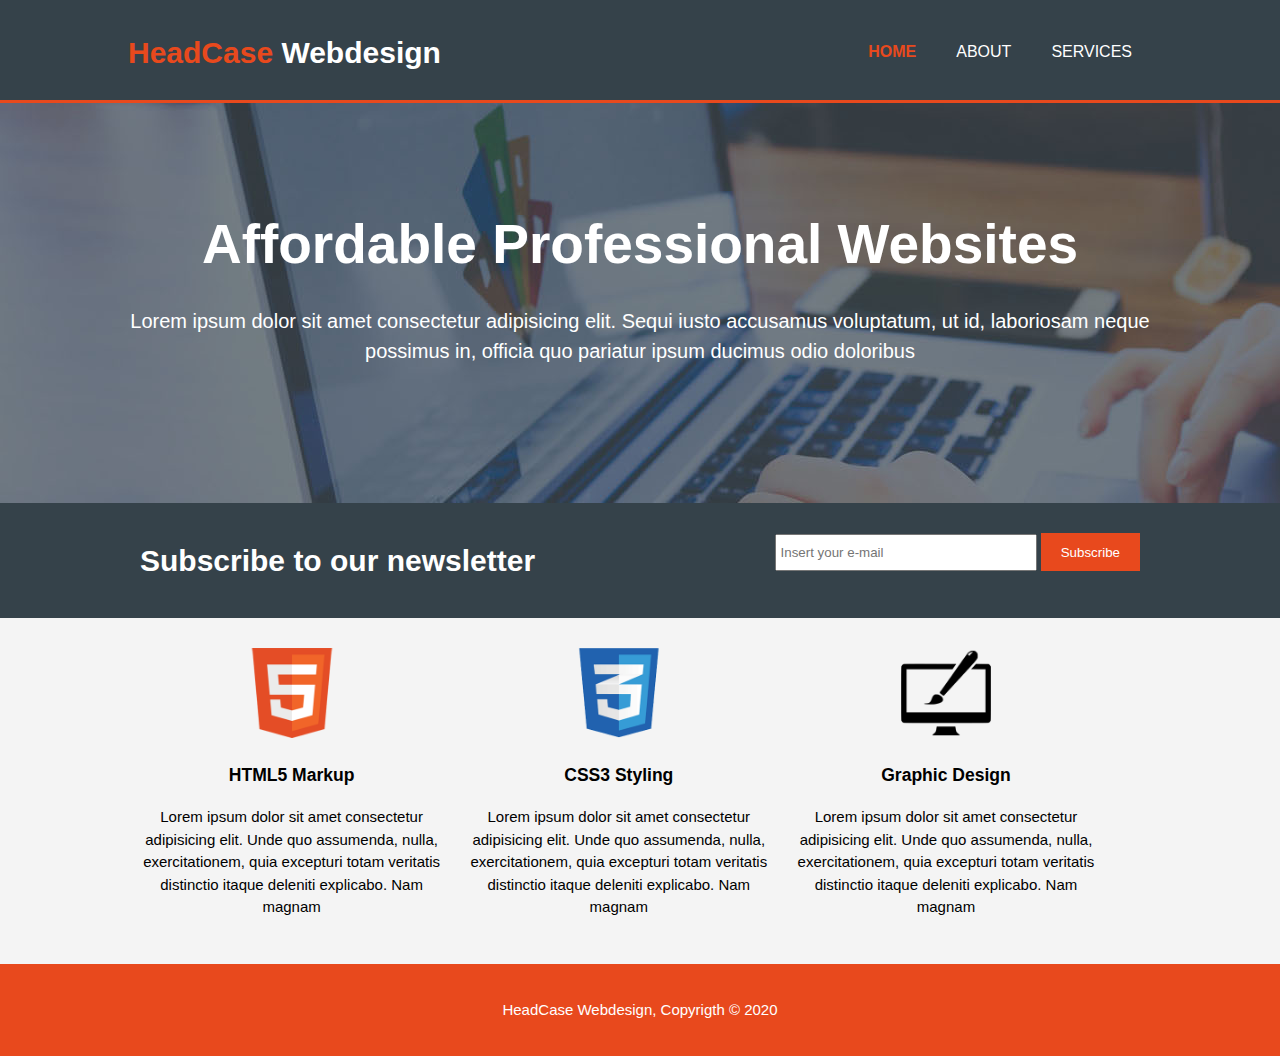
<file: index.html>
<!DOCTYPE html>
<html>

<head>
    <meta charset="utf-8">
    <meta name="viewport" content="width=device-width">
    <meta name="description" content="Affordable Websites for the masses">
    <meta name="keywords" content="web design, professional web designers">
    <meta name="Author" content="Ricardo Cardoso">
    <title>HeadCase Webdesign | Homepage</title>
    <link rel="stylesheet" href="./css/style.css">
</head>

<body>
    <header>
        <div class="container">
            <div id="branding">
                <h1><span class="highlight">HeadCase</span> Webdesign</h1>
            </div>
            <nav>
                <ul>
                    <li class="current"><a href="index.html">Home</a></li>
                    <li><a href="about.html">About</a></li>
                    <li><a href="services.html">Services</a></li>
                </ul>
            </nav>
        </div>
    </header>

    <section id="showcase">
        <div class="container">
            <h1>Affordable Professional Websites</h1>
            <p>Lorem ipsum dolor sit amet consectetur adipisicing elit. Sequi iusto accusamus voluptatum, ut id, laboriosam neque possimus in, officia quo pariatur ipsum ducimus odio doloribus</p>
        </div>
    </section>

    <section id="newsletter">
        <div class="container">
            <h1>Subscribe to our newsletter</h1>
            <form>
                <input type="email" placeholder="Insert your e-mail">
                <button type="submit" class="button_1">Subscribe</button>
            </form>
        </div>
    </section>

    <section id="boxes">
        <div class="container">
            <div class="box">
                <img src="./img/logo_html.png">
                <h3>HTML5 Markup</h3>
                <p>Lorem ipsum dolor sit amet consectetur adipisicing elit. Unde quo assumenda, nulla, exercitationem, quia excepturi totam veritatis distinctio itaque deleniti explicabo. Nam magnam </p>
            </div>
            <div class="box">
                <img src="./img/logo_css.png">
                <h3>CSS3 Styling</h3>
                <p>Lorem ipsum dolor sit amet consectetur adipisicing elit. Unde quo assumenda, nulla, exercitationem, quia excepturi totam veritatis distinctio itaque deleniti explicabo. Nam magnam </p>
            </div>
            <div class="box">
                <img src="./img/logo_brush.png">
                <h3>Graphic Design</h3>
                <p>Lorem ipsum dolor sit amet consectetur adipisicing elit. Unde quo assumenda, nulla, exercitationem, quia excepturi totam veritatis distinctio itaque deleniti explicabo. Nam magnam </p>
            </div>
        </div>
    </section>

    <footer>
        <p>HeadCase Webdesign, Copyrigth &copy; 2020</p>
    </footer>
</body>

</html>
</file>
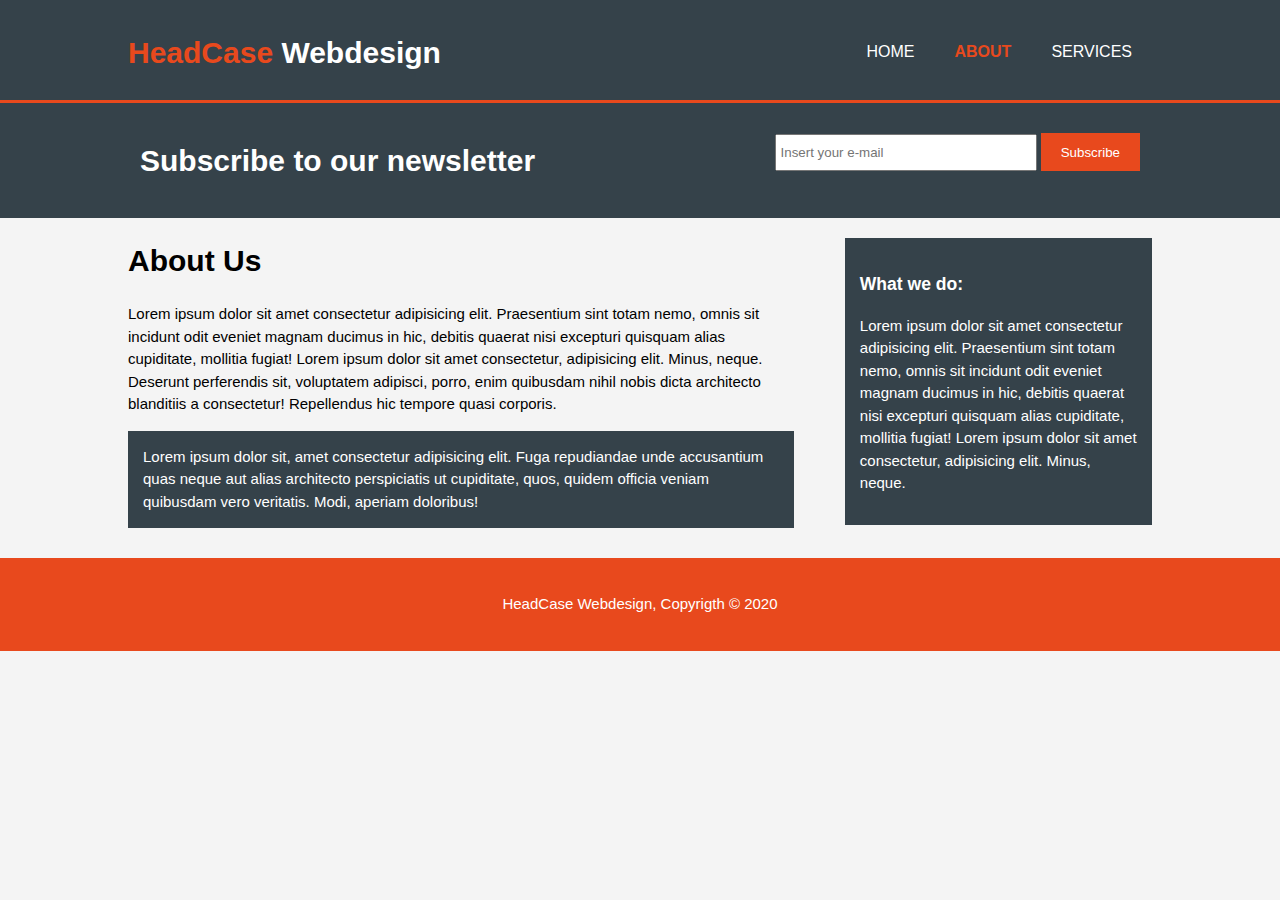
<file: about.html>
<!DOCTYPE html>
<html>

<head>
    <meta charset="utf-8">
    <meta name="viewport" content="width=device-width">
    <meta name="description" content="Affordable Websites for the masses">
    <meta name="keywords" content="web design, professional web designers">
    <meta name="Author" content="Ricardo Cardoso">
    <title>HeadCase Webdesign | About</title>
    <link rel="stylesheet" href="./css/style.css">
</head>

<body>
    <header>
        <div class="container">
            <div id="branding">
                <h1><span class="highlight">HeadCase</span> Webdesign</h1>
            </div>
            <nav>
                <ul>
                    <li><a href="index.html">Home</a></li>
                    <li class="current"><a href="about.html">About</a></li>
                    <li><a href="services.html">Services</a></li>
                </ul>
            </nav>
        </div>
    </header>


    <section id="newsletter">
        <div class="container">
            <h1>Subscribe to our newsletter</h1>
            <form>
                <input type="email" placeholder="Insert your e-mail">
                <button type="submit" class="button_1">Subscribe</button>
            </form>
        </div>
    </section>

    <section id="main">
        <div class="container">
            <article id="main-col">
                <h1 class="page-title">About Us</h1>
                <p>Lorem ipsum dolor sit amet consectetur adipisicing elit. Praesentium sint totam nemo, omnis sit incidunt odit eveniet magnam ducimus in hic, debitis quaerat nisi excepturi quisquam alias cupiditate, mollitia fugiat! Lorem ipsum dolor sit amet consectetur, adipisicing elit. Minus, neque. Deserunt perferendis sit, voluptatem adipisci, porro, enim quibusdam nihil nobis dicta architecto blanditiis a consectetur! Repellendus hic tempore quasi corporis.</p>
                <p class="dark">Lorem ipsum dolor sit, amet consectetur adipisicing elit. Fuga repudiandae unde accusantium quas neque aut alias architecto perspiciatis ut cupiditate, quos, quidem officia veniam quibusdam vero veritatis. Modi, aperiam doloribus!</p>
            </article>
            <aside id="sidebar">
                <div class="dark">
                    <h3>What we do:</h3>
                    <p>Lorem ipsum dolor sit amet consectetur adipisicing elit. Praesentium sint totam nemo, omnis sit incidunt odit eveniet magnam ducimus in hic, debitis quaerat nisi excepturi quisquam alias cupiditate, mollitia fugiat! Lorem ipsum dolor sit amet consectetur, adipisicing elit. Minus, neque.</p>
                </div>
            </aside>

        </div>
    </section>

    <footer>
        <p>HeadCase Webdesign, Copyrigth &copy; 2020</p>
    </footer>
</body>

</html>
</file>
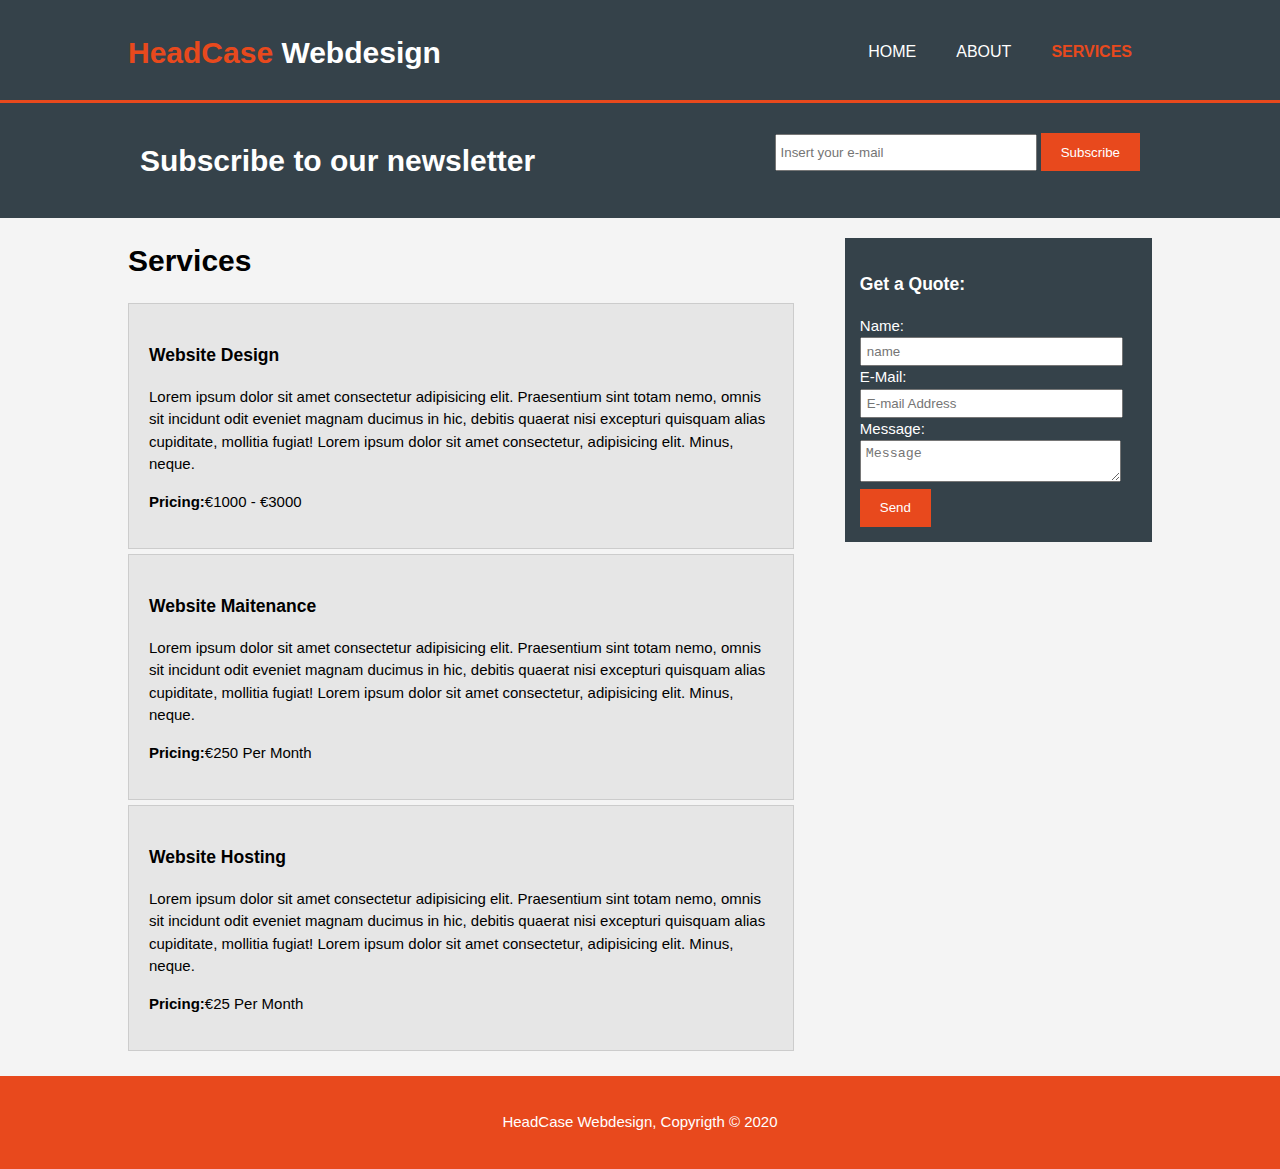
<file: services.html>
<!DOCTYPE html>
<html>

<head>
    <meta charset="utf-8">
    <meta name="viewport" content="width=device-width">
    <meta name="description" content="Affordable Websites for the masses">
    <meta name="keywords" content="web design, professional web designers">
    <meta name="Author" content="Ricardo Cardoso">
    <title>HeadCase Webdesign | Services</title>
    <link rel="stylesheet" href="./css/style.css">
</head>

<body>
    <header>
        <div class="container">
            <div id="branding">
                <h1><span class="highlight">HeadCase</span> Webdesign</h1>
            </div>
            <nav>
                <ul>
                    <li><a href="index.html">Home</a></li>
                    <li><a href="about.html">About</a></li>
                    <li class="current"><a href="services.html">Services</a></li>
                </ul>
            </nav>
        </div>
    </header>


    <section id="newsletter">
        <div class="container">
            <h1>Subscribe to our newsletter</h1>
            <form>
                <input type="email" placeholder="Insert your e-mail">
                <button type="submit" class="button_1">Subscribe</button>
            </form>
        </div>
    </section>

    <section id="main">
        <div class="container">
            <article id="main-col">
                <h1 class="page-title">Services</h1>
                <ul id="services">
                    <li>
                        <h3>Website Design</h3> 
                        <p>Lorem ipsum dolor sit amet consectetur adipisicing elit. Praesentium sint totam nemo, omnis sit incidunt odit eveniet magnam ducimus in hic, debitis quaerat nisi excepturi quisquam alias cupiditate, mollitia fugiat! Lorem ipsum dolor sit amet consectetur, adipisicing elit. Minus, neque.</p> 
                        <p><b>Pricing:</b>€1000 - €3000</p>
                    </li>
                    <li>
                        <h3>Website Maitenance</h3> 
                        <p>Lorem ipsum dolor sit amet consectetur adipisicing elit. Praesentium sint totam nemo, omnis sit incidunt odit eveniet magnam ducimus in hic, debitis quaerat nisi excepturi quisquam alias cupiditate, mollitia fugiat! Lorem ipsum dolor sit amet consectetur, adipisicing elit. Minus, neque.</p> 
                        <p><b>Pricing:</b>€250 Per Month</p>
                    </li>
                    <li>
                        <h3>Website Hosting</h3> 
                        <p>Lorem ipsum dolor sit amet consectetur adipisicing elit. Praesentium sint totam nemo, omnis sit incidunt odit eveniet magnam ducimus in hic, debitis quaerat nisi excepturi quisquam alias cupiditate, mollitia fugiat! Lorem ipsum dolor sit amet consectetur, adipisicing elit. Minus, neque.</p> 
                        <p><b>Pricing:</b>€25 Per Month</p>
                    </li>
                </ul>
            </article>

            <aside id="sidebar">
                <div class="dark">
                    <h3>Get a Quote:</h3>
                    <form class="quote">
                        <div>
                            <label>Name:</label><br>
                            <input type="text" placeholder="name">
                        </div>
                        <div>
                            <label>E-Mail:</label><br>
                            <input type="email" placeholder="E-mail Address">
                        </div>
                        <div>
                            <label>Message:</label><br>
                            <textarea placeholder="Message"></textarea>
                        </div>
                            <button class="button_1" type="submit">Send</button>
                    </form>
                </div>
            </aside>

        </div>
    </section>

    <footer>
        <p>HeadCase Webdesign, Copyrigth &copy; 2020</p>
    </footer>
</body>

</html>
</file>
<file: css/style.css>
body {
    font: 15px/1.5 Arial, Helvetica, sans-serif;
    padding: 0;
    margin: 0;
    background-color: #f4f4f4;
}
/* Global */
.container {
    width: 80%;
    margin: auto;
    overflow: hidden;
}

ul {
    margin: 0;
    padding: 0;
}

.button_1 {
    height: 38px;
    background: #e8491d;
    border: 0;
    padding-left: 20px;
    padding-right: 20px;
    color: #ffffff;
}

.dark {
    padding: 15px;
    background: #35424a;
    color: #ffffff;
    margin-top: 10px;
    margin-bottom: 10px;
}

/* header */
header {
    background: #35424a;
    color: #ffffff;
    padding-top: 30px;
    min-height: 70px;
    border-bottom: #e8491d 3px solid;
}

header a {
    color: #ffffff;
    text-decoration: none;
    text-transform: uppercase;
    font-size: 16px;
}

header li {
    float: left;
    display: inline;
    padding: 0 20px 0 20px;
}

header #branding {
    float: left;
}

header #branding h1 {
    margin: 0;
}

header nav {
    float: right;
    margin-top: 10px;
}

header .highlight, header .current a {
    color: #e8491d;
    font-weight: bold;
}

header a:hover {
    color: #cccccc;
    font-weight: bold;
}

/* showcase */
#showcase {
    min-height: 400px;
    background: url("../img/showcase.jpg") no-repeat 0 -400px;
    text-align: center;
    color: #ffffff;
}

#showcase h1 {
    margin-top: 100px;
    font-size:55px;
    margin-bottom: 10px;
}

#showcase p {
    font-size: 20px;
}

/* newsletter */

#newsletter {
    padding: 15px;
    color: #ffffff;
    background: #35424a;
}

#newsletter h1 {
    float: left;
}

#newsletter form {
    float: right;
    margin-top: 15px;
}

#newsletter input[type="email"] {
    padding: 4px;
    height: 25px;
    width: 250px;
}

/* boxes */ 

#boxes {
    margin-top: 20px;
}

#boxes .box {
    float: left;
    text-align: center;
    width: 30%;
    padding: 10px;
}

#boxes .box img {
    width: 90px;
}

/* sidebar */

aside#sidebar {
    float: right;
    width: 30%;
    margin-top: 10px;
}

aside#sidebar .quote input, aside#sidebar .quote textarea{
    width: 90%;
    padding: 5px;
}

/* main-col */
article#main-col{
    float: left;
    width: 65%;
}

/* services */
ul#services li{
    list-style: none;
    padding: 20px;
    border: #cccccc solid 1px;
    margin-bottom: 5px;
    background: #e6e6e6;
}


/* footer */

footer {
    padding: 20px;
    margin-top: 20px;
    color: #ffffff;
    background-color: #e8491d;
    text-align: center;
}

/* media queries */

@media(max-width: 768px){
    header #branding,
    header nav,
    header nav li,
    #newsletter h1,
    #newsletter form,
    #boxes .box,
    article#main-col,
    aside#sidebar{
        float: none;
        text-align: center;
        width: 100%;
    }

    header {
        padding-bottom: 20px;
    }

    #showcase h1 {
        margin-top: 40px;
    }

    #newsletter button,
    .quote button {
        display: block;
        width: 100%;
    }

    #newsletter form input[type="email"],
    .quote input, .quote textarea{
        width: 100%;
        margin-bottom: 5px;
    }



}
</file>
